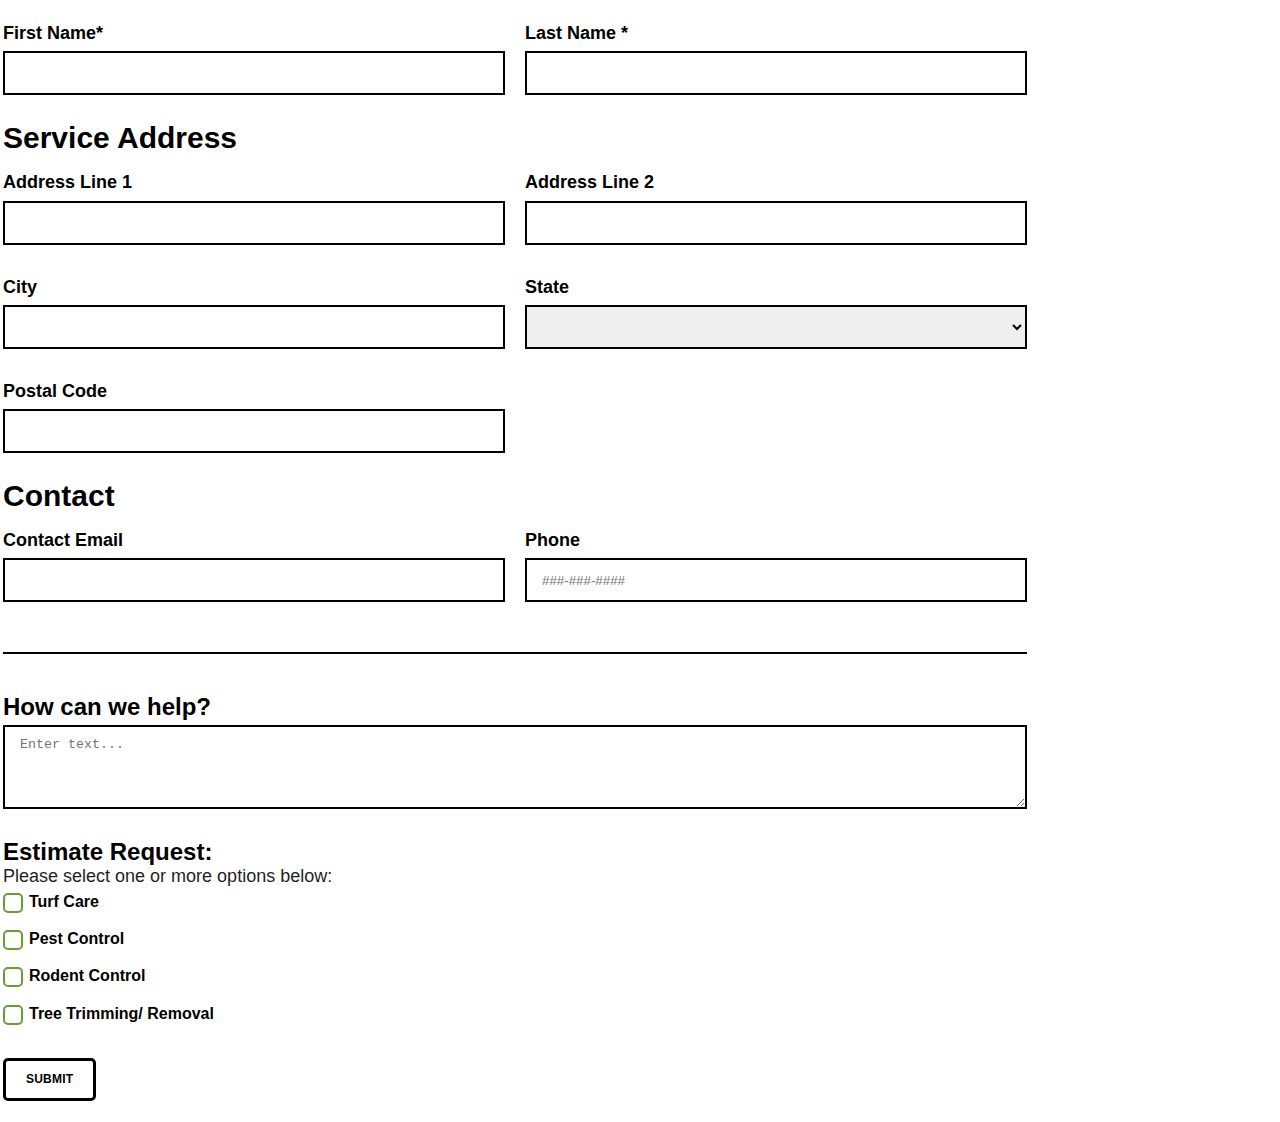
<file: index.html>
<html>

    <head>
        <title>View Form</title>
        <meta charset="UTF-8">
        <meta name="viewport" content="width=device-width, initial-scale=1.0">
        <script
            type="text/javascript">(function () { var sa = { form: { rootEl: null, init: [] }, utils: { fireLayoutChangedEvent(scrollToTop) { if (sa.form.rootEl == null) { return; } if (scrollToTop) { let target = window.parent.document.querySelector('#formDialog')?.parentElement || window.parent.document.querySelector('#viewOverlayBodyRegionContainer'); if (target) { target.scrollTop = 0; } else if (window.parent.document.querySelector('#formOverlayDomID')) { window.parent.scrollTo(0, 0); } } sa.form.rootEl.dispatchEvent(new CustomEvent('formLayoutChanged')); } } }; function InitializeForm() { sa.form.rootEl = document.querySelector(".sa-form"); for (let i = 0; i < sa.form.init.length; i++) { if (typeof sa.form.init[i] === "function") { sa.form.init[i](); } } document.removeEventListener("DOMContentLoaded", InitializeForm); } document.addEventListener("DOMContentLoaded", InitializeForm); var SaValidation = { text: function (field, isValid, isRequired, inputType) { const input = field.querySelector(inputType); const overLimit = input.getAttribute("data-limit") ? parseInt(input.getAttribute("data-limit")) < input.value.length : false; input.classList.remove("sa-invalid"); if (!input.checkValidity() || overLimit || (input.value.trim() === "" && isRequired)) { isValid.value = false; input.classList.add("sa-invalid"); } }, number: function (field, isValid, isRequired) { this.text(field, isValid, isRequired, "input"); }, shortText: function (field, isValid, isRequired) { this.text(field, isValid, isRequired, "input"); }, longText: function (field, isValid, isRequired) { this.text(field, isValid, isRequired, "textarea"); }, email: function (field, isValid, isRequired) { const input = field.querySelector("input"); input.classList.remove("sa-invalid"); const div = field.querySelector("div"); if ((input.value === "" && isRequired) || (input.value !== "" && !/(.+)@(.+){2,}\.(.+){2,}/.test(input.value)) || (div.classList.contains("sa-character-limit-exceeded"))) { isValid.value = false; input.classList.add("sa-invalid"); } }, dropdown: function (field, isValid, isRequired) { const input = field.querySelector("select"); input.classList.remove("sa-invalid"); if (input.selectedIndex === 0 && isRequired) { isValid.value = false; input.classList.add("sa-invalid"); } }, checklist: function (field, isValid, isRequired) { field.classList.remove("sa-invalid-label"); const checkboxes = field.querySelectorAll("input"); var chkValid = false; for (let j = 0; j < checkboxes.length; j++) { if (checkboxes[j].checked) { chkValid = true; break; } } if (!chkValid && isRequired) { isValid.value = false; field.classList.add("sa-invalid-label"); } }, radio: function (field, isValid, isRequired) { field.classList.remove("sa-invalid-label"); const radioInputs = field.querySelectorAll("input"); var radioValid = false; for (let j = 0; j < radioInputs.length; j++) { if (radioInputs[j].checked) { radioValid = true; break; } } if (!radioValid && isRequired) { isValid.value = false; field.classList.add("sa-invalid-label"); } }, rating: function (field, isValid, isRequired) { field.classList.remove("sa-invalid-rating"); const ratingInputs = field.querySelectorAll("input"); var ratingValid = false; for (let j = 0; j < ratingInputs.length; j++) { if (ratingInputs[j].checked) { ratingValid = true; break; } } if (!ratingValid && isRequired) { isValid.value = false; field.classList.add("sa-invalid-rating"); } }, review: function (field, isValid, isRequired) { const reviewInputs = field.querySelectorAll("input"); var reviewValid = false; for (let j = 0; j < reviewInputs.length; j++) { if (reviewInputs[j].checked) { reviewValid = true; break; } } const reviewTextArea = field.querySelector("textarea"); reviewTextArea.classList.remove("sa-invalid"); if (reviewTextArea.value.trim() === "") { reviewValid = false; } if (!reviewValid && isRequired) { isValid.value = false; reviewTextArea.classList.add("sa-invalid"); } }, dateTime: function (field, isValid, isRequired) { const input = field.querySelector("input"); input.classList.remove("sa-invalid"); const settings = JSON.parse(input.getAttribute("data-dateTimeSettings")); if (settings.noCalendar === true && input.value.trim() === "" && isRequired) { isValid.value = false; input.classList.add("sa-invalid"); } else if (settings.noCalendar === false) { let parseDate = input.value; if (settings.dateFormat === "d-m-Y") { const dateParts = parseDate.split("-"); parseDate = dateParts[1] + "-" + dateParts[0] + "-" + dateParts[2]; } const date = Date.parse(parseDate.replace(/-/g, ' ')); if (isNaN(date) && isRequired) { isValid.value = false; input.classList.add("sa-invalid"); } } }, ccupdate: function (field, isValid, isRequired) { let button = field.querySelector('#Clearent-pay-now'); if (isRequired) { let ccresult = field.getAttribute('data-ccresult'); if (ccresult === null || ccresult.length === 0) { isValid.value = false; button.classList.add('sa-invalid'); return; } let obj = JSON.parse(ccresult); isValid.value = !!obj.token && obj.token.length > 0; if (isValid.value) button.classList.remove('sa-invalid'); else button.classList.add('sa-invalid'); return; } if (button != null) button.classList.remove('sa-invalid'); }, hidden: function (field, isValid, isRequired) { return; } }; var SaValidationStyle = { number: function (field) { const input = field.querySelector("input"); input.addEventListener("change", function (event) { if (event.target.checkValidity()) event.target.classList.remove("sa-invalid"); else event.target.classList.add("sa-invalid"); }); }, shortText: function (field) { const input = field.querySelector("input"); input.addEventListener("change", function (event) { if (event.target.value.trim() !== "") event.target.classList.remove("sa-invalid"); }); }, longText: function (field) { const input = field.querySelector("textarea"); input.addEventListener("change", function (event) { if (event.target.value.trim() !== "") event.target.classList.remove("sa-invalid"); }); }, email: function (field) { const input = field.querySelector("input"); input.addEventListener("change", function (event) { if (/(.+)@(.+){2,}\.(.+){2,}/.test(event.target.value)) event.target.classList.remove("sa-invalid"); }); }, dropdown: function (field) { const input = field.querySelector("select"); input.addEventListener("change", function (event) { if (event.target.selectedIndex !== 0) { event.target.classList.remove("sa-invalid"); } }); }, checklist: function (field) { const checkboxes = field.querySelectorAll("input"); for (let j = 0; j < checkboxes.length; j++) { checkboxes[j].addEventListener("change", function (event) { if (event.target.checked) { const wrapper = event.target.closest(".sa-invalid-label"); if (wrapper) wrapper.classList.remove("sa-invalid-label"); } }); } }, radio: function (field) { const radioInputs = field.querySelectorAll("input"); for (let j = 0; j < radioInputs.length; j++) { radioInputs[j].addEventListener("change", function (event) { if (event.target.checked) { const wrapper = event.target.closest(".sa-invalid-label"); if (wrapper) wrapper.classList.remove("sa-invalid-label"); } }); } }, rating: function (field) { const ratingInputs = field.querySelectorAll("input"); for (let j = 0; j < ratingInputs.length; j++) { ratingInputs[j].addEventListener("change", function (event) { if (event.target.checked) { const wrapper = event.target.closest(".sa-invalid-rating"); if (wrapper) wrapper.classList.remove("sa-invalid-rating"); } }); } }, review: function (field) { const reviewInputs = field.querySelectorAll("input"); const reviewTextArea = field.querySelector("textarea"); for (let j = 0; j < reviewInputs.length; j++) { reviewInputs[j].addEventListener("change", function (event) { if (event.target.checked && reviewTextArea.value.trim() !== "") { reviewTextArea.classList.remove("sa-invalid"); } }); } reviewTextArea.addEventListener("change", function (event) { if (event.target.value.trim() !== "") event.target.classList.remove("sa-invalid"); }); }, dateTime: function (field) { const input = field.querySelector("input"); input.addEventListener("change", function (event) { if (event.target.value.trim() !== "") event.target.classList.remove("sa-invalid"); }); }, ccupdate: function (field) { const config = { attributes: true, childList: false, subtree: false, attributeFilter: ['data-ccresult'] }; const callback = function (mutationsList, observer) { for (let mutation of mutationsList) { let button = mutation.target.querySelector('#Clearent-pay-now'); let ccresult = mutation.target.getAttribute('data-ccresult'); if (ccresult.length === 0 || JSON.parse(ccresult).token.length === 0) button.classList.add('sa-invalid'); else button.classList.remove('sa-invalid'); } }; const observer = new MutationObserver(callback); observer.observe(field, config); }, hidden: function (field, isValid, isRequired) { return; } }; var SaValidateNavRules = { text: function (field, rule, inputType) { const input = field.querySelector(inputType); const value = rule.values[0]; switch (rule.condition) { case 10: return input.value === value; case 11: return input.value.indexOf(value) > -1; case 12: return input.value.indexOf(value) === 0; case 13: return input.value.indexOf(value) < 0; default: return false; } }, numeric: function (condition, inputValue, value) { switch (condition) { case 0: return inputValue === value; case 1: return inputValue < value; case 2: return inputValue > value; case 3: return inputValue <= value; case 4: return inputValue >= value; default: return false; } }, number: function (field, rule) { const input = field.querySelector('input'); const inputValue = parseInt(input.value); const value = parseInt(rule.values[0]); return this.numeric(rule.condition, inputValue, value); }, shortText: function (field, rule) { return this.text(field, rule, 'input'); }, longText: function (field, rule) { return this.text(field, rule, 'textarea'); }, email: function (field, rule) { return this.text(field, rule, 'input'); }, dropdown: function (field, rule) { const input = field.querySelector('select'); const value = rule.values[0]; const selectedOption = input[input.selectedIndex]; let selectedValue = selectedOption.getAttribute('data-value').toString(); if (selectedValue.length !== value.length && isNaN(parseInt(selectedValue))) { selectedValue = input.selectedIndex.toString(); }        /*         * the following switch block can be replaced with "return selectedValue === value;"         *         * I did not do this because by the time I realized it was like this, the R1 release was a few days away.         */        switch (rule.condition) { case 10: return selectedValue === value; default: return false; } }, checklist: function (field, rule) { const inputs = field.querySelectorAll('input'); switch (rule.condition) { case 20: for (let i = 0; i < rule.values.length; i++) { let index = parseInt(rule.values[i]); if (!inputs[index].checked) return false; } return true; case 21: for (let i = 0; i < rule.values.length; i++) { let index = parseInt(rule.values[i]); if (inputs[index].checked) return true; } return false; case 23: for (let i = 0; i < rule.values.length; i++) { let index = parseInt(rule.values[i]); if (inputs[index].checked) return false; } return true; default: return false; } }, radio: function (field, rule) { const value = rule.values[0]; const inputs = field.querySelectorAll("input"); let selectedValue = ''; for (let i = 0; i < inputs.length; i++) { if (inputs[i].checked) { selectedValue = inputs[i].getAttribute('data-value').toString(); if (selectedValue.length !== value.length && isNaN(parseInt(selectedValue))) selectedValue = (i + 1).toString(); break; } }        /*         * the following switch block can be replaced with "return selectedValue === value;"         *          * I did not do this because by the time I realized it was like this, the R1 release was a few days away.         */        switch (rule.condition) { case 10: return selectedValue === value; default: return false; } }, rating: function (field, rule) { const inputs = field.querySelectorAll("input"); const value = parseInt(rule.values[0]); var inputValue = 0; for (var i = 0; i < inputs.length; i++) { if (inputs[i].checked) { inputValue = i; break; } } return this.numeric(rule.condition, inputValue, value); }, review: function (field, rule) { const inputs = field.querySelectorAll("input"); const value = parseInt(rule.values[0]); var inputValue = 0; for (var i = 0; i < inputs.length; i++) { if (inputs[i].checked) { inputValue = parseInt(inputs[i].value); break; } } return this.numeric(rule.condition, inputValue, value); }, dateTime: function (field, rule) { const input = field.querySelector("input"); const settings = JSON.parse(input.getAttribute("data-dateTimeSettings")); let value = new Date(rule.values[0]); value = new Date(value.getFullYear(), value.getMonth(), value.getDate()).getTime(); if (settings.noCalendar === true && input.value.trim() === "") return false; else if (settings.noCalendar === false) { let day = -1; let month = -1; let year = -1; let parseDate = input.value; const dateParts = parseDate.split("-"); let monthIndex = 0; let dayIndex = 1; if (settings.dateFormat === "d-m-Y") { dayIndex = 0; monthIndex = 1; } day = parseInt(dateParts[dayIndex]); month = parseInt(dateParts[monthIndex]) - 1; let yearString = dateParts[2].split(' ')[0]; if (yearString.length === 2) yearString = '20' + yearString; year = parseInt(yearString); let date = new Date(year, month, day).getTime(); switch (rule.condition) { case 30: return date === value; case 31: return date < value; case 32: return date > value; case 33: return date <= value; case 34: return date >= value; default: return false; } } return false; }, ccupdate: function (field, rule) { return false; } }; function ValidateFields(page) { const isValid = { value: true }; const fields = page.querySelectorAll("[data-fieldtype]"); var scrolledToInvalidField = false; for (let i = 0; i < fields.length; i++) { const field = fields[i]; const fieldType = field.getAttribute("data-fieldtype"); let isRequired = false; const reqValue = field.getAttribute("required"); if (reqValue === "") isRequired = true; if (SaValidation[fieldType] == null) continue; SaValidation[fieldType](field, isValid, isRequired); if (!scrolledToInvalidField && !isValid.value) { field.scrollIntoView(); scrolledToInvalidField = true; } } if (isValid.value === true) UpdatePageNavigation(page); return isValid.value; } function UpdateInputValidStyle() { const fields = document.querySelectorAll("[data-fieldtype]"); for (let i = 0; i < fields.length; i++) { const field = fields[i]; const fieldType = field.getAttribute("data-fieldtype"); if (fieldType !== "attachment") SaValidationStyle[fieldType](field); } } function UpdatePageNavigation(page) { var nextPage = page.getAttribute('data-next-page-default'); const fields = page.querySelectorAll('[data-fieldtype]'); for (let i = 0; i < fields.length; i++) { var field = fields[i]; const fieldType = field.getAttribute('data-fieldtype'); var serialized = field.getAttribute('data-jump-rules'); if (serialized === undefined || serialized === null) continue; var jumpRules = JSON.parse(serialized); for (let j = 0; j < jumpRules.length; j++) { var validator = SaValidateNavRules[fieldType]; if (validator === undefined || validator === null) continue; var rule = jumpRules[j]; if (SaValidateNavRules[fieldType](field, rule)) { nextPage = rule.jumpTo; break; } } } page.setAttribute('data-next-page', nextPage); } sa.form.init.push(UpdateInputValidStyle); function LoadSubmitButton(confirmationType, data) { var submitBtn = document.getElementById("sa-form-submit"); switch (confirmationType) { case "Document": case "URL": submitBtn.addEventListener("click", function () { var isDisabled = submitBtn.classList.contains('disabled'); if (isDisabled) return; const page = submitBtn.parentElement.parentElement; if (ValidateFields(page)) { SubmitForm(page, function () { GoToConfirmationUrl(data); let progressIndicator = document.querySelector('#sa-submission-progress-container'); progressIndicator.style.display = "none"; EnablePaging(); }); } }); break; case "SimpleMessage": submitBtn.addEventListener("click", function () { var isDisabled = submitBtn.classList.contains('disabled'); if (isDisabled) return; const page = submitBtn.parentElement.parentElement; if (ValidateFields(page)) { SubmitForm(page, DisplayConfirmation); } }); break; } } function DisablePaging() { let nextButtons = document.getElementsByClassName("sa-form-page-next"); for (let i = 0; i < nextButtons.length; i++)        nextButtons[i].classList.add("disabled"); let previousButtons = document.getElementsByClassName("sa-form-page-prev"); for (let i = 0; i < previousButtons.length; i++)        previousButtons[i].classList.add("disabled"); let submitBtn = document.getElementById("sa-form-submit"); submitBtn.classList.add("disabled"); }; function EnablePaging() { let nextButtons = document.getElementsByClassName("sa-form-page-next"); for (let i = 0; i < nextButtons.length; i++)        nextButtons[i].classList.remove("disabled"); let previousButtons = document.getElementsByClassName("sa-form-page-prev"); for (let i = 0; i < previousButtons.length; i++)        previousButtons[i].classList.remove("disabled"); let submitBtn = document.getElementById("sa-form-submit"); submitBtn.classList.remove("disabled"); }; function DisplayConfirmation() { let progressIndicator = document.querySelector('#sa-submission-progress-container'); progressIndicator.style.display = "none"; EnablePaging(); const formEl = document.getElementsByClassName("sa-form"); if (formEl !== null) formEl[0].style.display = "none"; document.getElementById("sa-form-confirmation").style.display = "block"; sa.utils.fireLayoutChangedEvent(); } function GoToConfirmationUrl(data) { if (data !== "") { data = data.startsWith("http") ? data : "http://" + data; window.location = data; } else { DisplayConfirmation(); } } function Post(url, data, success, failure) { var xhr = window.XMLHttpRequest ? new XMLHttpRequest() : new ActiveXObject("Microsoft.XMLHTTP"); xhr.open('POST', url); xhr.onreadystatechange = function () { if (xhr.readyState > 3) { if (xhr.status == 200) success(xhr.response); else if (!!failure && typeof failure === 'function') failure(xhr.response); } }; xhr.setRequestHeader('X-Requested-With', 'XMLHttpRequest'); xhr.setRequestHeader('Content-Type', 'application/json; charset=utf-8'); xhr.setRequestHeader('x-CompanyID', '02fb34c6-0e7a-409b-b564-c88b36db60ae'); xhr.responseType = "json"; xhr.withCredentials = false; xhr.crossDomain = true; xhr.send(JSON.stringify(data)); return xhr; } function GetUrlVars() { var vars = {}; window.location.href.replace(/[?&]+([^=&]+)=([^&]*)/gi, function (m, key, value) { vars[key] = value; }); return vars; } var saFormUploads = saFormUploads || { Pending: [] }; function SubmitForm(page, success) { if (saFormUploads !== undefined && saFormUploads.Pending.length > 0) return; DisablePaging(); var docTop = document.querySelector(".sa-form"); window.scrollTo(window.scrollX, docTop.offsetTop); document.querySelector("html").style = "overflow: hidden"; let progressIndicator = document.querySelector('#sa-submission-progress-container'); progressIndicator.style.display = "block"; AddPageFormData(page); let error = function (response) { let progressIndicator = document.querySelector('#sa-submission-progress-container'); progressIndicator.style.display = "none"; alert('We were unable to submit the form. Try again in a few moments.'); console.error(response); EnablePaging(); };    /*@begincap@*/    let viewState = document.querySelector('#saFormData'); let saFormData = viewState.value; const urlVars = GetUrlVars(); const submitData = JSON.parse(saFormData); const data = { request: { formTemplateId: 'c82f92c8-60c6-4f60-bf12-a043bae0b7a7', submittedById: urlVars["sId"], submittedByType: urlVars["sType"], parentId: urlVars["pId"], parentType: urlVars["pType"], source: urlVars["source"], data: submitData } }; Post("https://my.serviceautopilot.com/MarketingBFF/Form/SubmitForm", data, success, error);    /*@endcap@*/ } function ApplyTagsOnClick() { const urlVars = GetUrlVars(); const data = { request: { formTemplateId: 'c82f92c8-60c6-4f60-bf12-a043bae0b7a7', companyId: '02fb34c6-0e7a-409b-b564-c88b36db60ae', parentId: urlVars["pId"], parentType: urlVars["pType"] } }; Post("https://my.serviceautopilot.com/MarketingBFF/Form/ApplyTagsOnClick", data, function () { }); } function InitializeSubmit() { ApplyTagsOnClick(); LoadSubmitButton("SimpleMessage", "<div><span style=&quot;font-size: 16px; color: rgb(0, 0, 0);&quot;><span style=&quot;font-family: Helvetica;&quot;>Thank you for reaching out to the Arbor Care Team we will be in touch with you as soon as we can!</span></span><br><span style=&quot;color: rgb(0, 122, 255);&quot;><br></span><span style=&quot;font-size: 16px; color: rgb(0, 122, 255);&quot;><span style=&quot;font-family: Helvetica;&quot;><a href=&quot;http://www.facebook.com/arborcarewa&quot; rel=&quot;noopener noreferrer&quot; target=&quot;_blank&quot;><strong>Like us on Facebook!</strong></a></span></span></div>"); } sa.form.init.push(InitializeSubmit); function InitializeCharacterCounters() { const counters = document.getElementsByClassName("sa-character-counter"); for (let i = 0; i < counters.length; i++) { const inputId = counters[i].getAttribute('for'); const input = document.getElementById(inputId); if (input === null || input === undefined) continue; input.addEventListener("keyup", function () { const maxValue = this.getAttribute("data-limit"); const count = this.value.length; const value = count / maxValue; this.nextSibling.style.display = 'none'; if (value >= .75) { this.nextSibling.textContent = count + "/" + maxValue; this.nextSibling.style.display = ''; } if (count > maxValue) { this.parentElement.classList.add("sa-character-limit-exceeded"); } else { this.parentElement.classList.remove("sa-character-limit-exceeded"); } }); } } sa.form.init.push(InitializeCharacterCounters); function InitializeChecklistField() { var choices = document.getElementsByClassName("sa-checkbox-container"); for (var i = 0; i < choices.length; i++) { var choice = choices[i]; choice.onclick = function (data) { var radio = data.currentTarget.getElementsByClassName("sa-checkboxBtn")[0]; getChoiceBtns(radio); }; } function getChoiceBtns(currentTarget) { var currentId = currentTarget.id; var x = document.getElementsByClassName("sa-checkbox-container"); for (var i = 0; i < x.length; i++) { var div = x[i]; var label = div.getElementsByClassName("sa-checkbox")[0]; if (label.getAttribute("for") === currentId) { if (currentTarget.checked) label.style.borderColor = label.getAttribute("data-color"); else label.style.borderColor = "#777777"; } } } } sa.form.init.push(InitializeChecklistField); var saFormUploads = saFormUploads || { Pending: [] }; function GetPageElementById(id) { return document.querySelector('.sa-form-page[data-index="' + id + '"]'); } function InitializePaging() { let viewState = document.createElement('input'); viewState.id = 'saFormData'; viewState.setAttribute('type', 'hidden'); let saFormData = JSON.stringify({ pages: [] }); viewState.value = (saFormData); document.body.appendChild(viewState); let firstPageIndex = document.querySelectorAll('.sa-form-page')[0].getAttribute('data-index'); sessionStorage.setItem("navTrail", JSON.stringify([])); sessionStorage.setItem("currentPageId", firstPageIndex); var previousButtons = document.getElementsByClassName("sa-form-page-prev"); for (var i = 0; i < previousButtons.length; i++) { var el = previousButtons[i]; el.onclick = function () { if (saFormUploads !== undefined && saFormUploads.Pending.length > 0) return; var isDisabled = el.classList.contains('disabled'); if (isDisabled) return; RemovePageFromData(); var currentPageId = sessionStorage.getItem("currentPageId"); var currentPageElement = GetPageElementById(currentPageId); currentPageElement.style.display = "none"; var trail = JSON.parse(sessionStorage.getItem("navTrail")); if (trail.length === 0) return; var previousPageIndex = trail.pop(); var pageElement = GetPageElementById(previousPageIndex); pageElement.style.display = "block"; var docTop = document.querySelector(".sa-form"); window.scrollTo(window.scrollX, docTop.offsetTop); sa.utils.fireLayoutChangedEvent(); sessionStorage.setItem("navTrail", JSON.stringify(trail)); sessionStorage.setItem("currentPageId", previousPageIndex); }; } var nextButtons = document.getElementsByClassName("sa-form-page-next"); for (var i = 0; i < nextButtons.length; i++) { var el = nextButtons[i]; el.onclick = function () { if (saFormUploads !== undefined && saFormUploads.Pending.length > 0) return; var isDisabled = el.classList.contains('disabled'); if (isDisabled) return; var currentPageId = sessionStorage.getItem("currentPageId"); var currentPageElement = GetPageElementById(currentPageId); if (ValidateFields(currentPageElement)) { AddPageFormData(currentPageElement); currentPageElement.style.display = "none"; var nextPageId = currentPageElement.getAttribute("data-next-page"); var nextPageElement = GetPageElementById(nextPageId); nextPageElement.style.display = "block"; var docTop = document.querySelector(".sa-form"); window.scrollTo(window.scrollX, docTop.offsetTop); sa.utils.fireLayoutChangedEvent(); var trail = JSON.parse(sessionStorage.getItem("navTrail")); trail.push(currentPageId); sessionStorage.setItem("navTrail", JSON.stringify(trail)); sessionStorage.setItem("currentPageId", nextPageId); } }; } } function RemovePageFromData() { let viewState = document.querySelector('#saFormData'); let formData = JSON.parse(viewState.value); formData.pages.pop(); viewState.value = JSON.stringify(formData); } function AddPageFormData(page) { let viewState = document.querySelector('#saFormData'); let pageIndex = parseInt(page.getAttribute("data-index")); let formData = JSON.parse(viewState.value); if (formData.pages.findIndex(x => x.page === pageIndex) < 0) { formData.pages.push(new PageModel(pageIndex, page)); viewState.value = JSON.stringify(formData); } } function PageModel(pageIndex, pageElement) { let self = this; self.page = pageIndex; self.fields = []; self.GetFieldValues = function () { const inputs = pageElement.querySelectorAll("[data-fieldtype]"); if (window.saUploadFiles === null) window.saUploadFiles = []; for (let i = 0; i < inputs.length; i++) { const input = inputs[i]; const fieldId = parseInt(input.getAttribute("data-field")); switch (input.getAttribute("data-fieldtype")) { case "longText": self.fields.push({ fieldId: fieldId, value: input.querySelector("textarea").value }); break; case "dropdown": self.fields.push({ fieldId: fieldId, value: input.querySelector("select").value }); break; case "radio": case "rating": { let value = ''; const radio = input.querySelector("input:checked"); if (radio !== undefined && radio !== null && radio.value) value = radio.value; self.fields.push({ fieldId: fieldId, value: value }); } break; case "checklist": { const fieldValues = []; const checkedItems = input.querySelectorAll("input:checked") ? input.querySelectorAll("input:checked") : []; for (let j = 0; j < checkedItems.length; j++) { fieldValues.push(checkedItems[j].value); } self.fields.push({ fieldId: fieldId, values: fieldValues }); } break; case "review": { const reviewValue = input.querySelector("input:checked") ? input.querySelector("input:checked").value : 0; self.fields.push({ fieldId: fieldId, values: [reviewValue, input.querySelector("textarea").value] }); } break; case "attachment": { if (saFormUploads === undefined || saFormUploads === null || saFormUploads.Uploads === undefined || saFormUploads.Uploads === null || saFormUploads.Uploads.length === 0) break; const model = saFormUploads.Uploads.find(x => x.FieldId == fieldId); if (model == null) break; const uploads = model.Uploads; const fieldValues = []; for (let j = 0; j < uploads.length; j++)                            fieldValues.push(JSON.stringify(uploads[j].data)); self.fields.push({ fieldId: fieldId, values: fieldValues }); } break; case "ccupdate": { let value = input.getAttribute('data-ccresult'); self.fields.push({ fieldId: fieldId, value: value }); } break; case "hidden": self.fields.push({ fieldId: fieldId, value: input.value }); break; default: self.fields.push({ fieldId: fieldId, value: input.querySelector("input").value }); break; } } }; self.GetFieldValues(pageElement); } sa.form.init.push(InitializePaging); })(); //# sourceURL=SaForms.js</script>
        <link href="https://fonts.googleapis.com/css?family=Lato&amp;amp;display=swap" rel="stylesheet">

        <link rel="stylesheet" href="./styles.css">
        <link rel="stylesheet" href="./custom.css">
    </head>

    <body>
        <div class="sa-form">
            <div data-index="1" class="sa-form-page contact-form-grid">
                <div id="sa-txt-887a53c0-fa23-484d-9364-1751672b96c0" data-fieldtype="shortText" required=""
                    data-page="1" data-field="3" class="sa-form-field">
                    <p class="sa-required">
                        <label>First Name*</label>
                    </p>
                    <div class="sa-input-wrapper"><input id="sa-txt-887a53c0-fa23-484d-9364-1751672b96c0-input"
                            type="text" value="" required="" data-limit="100" class="sa-input sa-text"
                            style="width:100%"><label for="sa-txt-887a53c0-fa23-484d-9364-1751672b96c0-input"
                            class="sa-character-counter" style="display:none">0/100</label></div>
                </div>
                <div id="sa-txt-1f3780f2-fd6a-417e-b853-00fa22cadd87" data-fieldtype="shortText" required=""
                    data-page="1" data-field="4" class="sa-form-field">
                    <p class="sa-required"><label>Last
                            Name *<label>
                    </p>
                    <div class="sa-input-wrapper"><input id="sa-txt-1f3780f2-fd6a-417e-b853-00fa22cadd87-input"
                            type="text" value="" required="" data-limit="100" class="sa-input sa-text"
                            style="width:100%"><label for="sa-txt-1f3780f2-fd6a-417e-b853-00fa22cadd87-input"
                            class="sa-character-counter" style="display:none">0/100</label></div>
                </div>
                <div data-page="1" data-field="5" class="sa-form-field grid-span-2" style="font-size:30px">
                    <span><strong>Service
                            Address</strong></span>
                </div>

                <div id="sa-txt-245aeffe-ae4d-461c-9f43-1b7a9c948d35" data-fieldtype="shortText" data-page="1"
                    data-field="6" class="sa-form-field">
                    <label>Address Line 1</label>
                    <div class="sa-input-wrapper"><input id="sa-txt-245aeffe-ae4d-461c-9f43-1b7a9c948d35-input"
                            type="text" value="" data-limit="500" class="sa-input sa-text" style="width:100%"><label
                            for="sa-txt-245aeffe-ae4d-461c-9f43-1b7a9c948d35-input" class="sa-character-counter"
                            style="display:none">0/500</label></div>
                </div>
                <div id="sa-txt-694a0de8-2021-465b-9db2-ddc906d68124" data-fieldtype="shortText" data-page="1"
                    data-field="7" class="sa-form-field">
                    <label>Address Line 2</label>
                    <div class="sa-input-wrapper"><input id="sa-txt-694a0de8-2021-465b-9db2-ddc906d68124-input"
                            type="text" value="" data-limit="500" class="sa-input sa-text" style="width:100%"><label
                            for="sa-txt-694a0de8-2021-465b-9db2-ddc906d68124-input" class="sa-character-counter"
                            style="display:none">0/500</label></div>
                </div>
                <div id="sa-txt-ac7a2588-0e39-4884-a1d5-32c86662cf63" data-fieldtype="shortText" data-page="1"
                    data-field="8" class="sa-form-field">
                    <label>City</label>
                    <div class="sa-input-wrapper"><input id="sa-txt-ac7a2588-0e39-4884-a1d5-32c86662cf63-input"
                            type="text" value="" data-limit="255" class="sa-input sa-text" style="width:100%"><label
                            for="sa-txt-ac7a2588-0e39-4884-a1d5-32c86662cf63-input" class="sa-character-counter"
                            style="display:none">0/255</label></div>
                </div>
                <div data-fieldtype="dropdown" data-page="1" data-field="9" class="sa-form-field">
                    <label>State</label><select id="sa-dd-7dd2da41-1e0f-4287-872a-f154a71afb8a"
                        class="sa-input sa-text sa-dropdown sa-input-wrapper">
                        <option value="-1" disabled="" hidden="" selected=""></option>
                        <option data-value="341458a9-0e01-4fa0-a77d-9495bbc5cbaa"
                            value="341458a9-0e01-4fa0-a77d-9495bbc5cbaa">Alaska</option>
                        <option data-value="f995b31c-6d0d-4b45-88f0-0eb8ad8b7d9d"
                            value="f995b31c-6d0d-4b45-88f0-0eb8ad8b7d9d">California</option>
                        <option data-value="85388e2c-3082-42a4-964e-708cc06eb03e"
                            value="85388e2c-3082-42a4-964e-708cc06eb03e">Florida</option>
                        <option data-value="b4030144-aa89-4465-8aed-542964dc0aee"
                            value="b4030144-aa89-4465-8aed-542964dc0aee">Montana</option>
                        <option data-value="56c6b5fd-e541-4471-a43b-b902f773968e"
                            value="56c6b5fd-e541-4471-a43b-b902f773968e">Nevada</option>
                        <option data-value="b7eb20fd-c785-4b30-bd70-29d1c3789676"
                            value="b7eb20fd-c785-4b30-bd70-29d1c3789676">North Carolina</option>
                        <option data-value="93a2dfad-8c45-4321-8dae-288498e65bc5"
                            value="93a2dfad-8c45-4321-8dae-288498e65bc5">Oregon</option>
                        <option data-value="bf76df4e-eeef-4051-b415-e08b09789367"
                            value="bf76df4e-eeef-4051-b415-e08b09789367">South Dakota</option>
                        <option data-value="4d89588a-20f8-4bb6-a749-1a2d77746f99"
                            value="4d89588a-20f8-4bb6-a749-1a2d77746f99">Utah</option>
                        <option data-value="477383ea-296f-4be9-9822-8934ffce28c7"
                            value="477383ea-296f-4be9-9822-8934ffce28c7">Virginia</option>
                        <option data-value="2afade12-6395-4389-b2f2-e3c4f706dd30"
                            value="2afade12-6395-4389-b2f2-e3c4f706dd30">Washington</option>
                    </select>
                </div>
                <div id="sa-txt-9aeb7b9f-c5a9-4753-b2b2-a6faf74a9dc5" data-fieldtype="shortText" data-page="1"
                    data-field="10" class="sa-form-field">
                    <label>Postal Code</label>
                    <div class="sa-input-wrapper"><input id="sa-txt-9aeb7b9f-c5a9-4753-b2b2-a6faf74a9dc5-input"
                            type="text" value="" data-limit="31" class="sa-input sa-text" style="width:100%"><label
                            for="sa-txt-9aeb7b9f-c5a9-4753-b2b2-a6faf74a9dc5-input" class="sa-character-counter"
                            style="display:none">0/31</label></div>
                </div>
                <div data-page="1" data-field="22" class="sa-form-field grid-span-2" style="font-size:30px">
                    <strong>Contact</strong>
                </div>
                <div id="sa-email-e333eb06-9fc7-4f60-acf7-1a4b578101f3" data-fieldtype="email" data-page="1"
                    data-field="18" class="sa-form-field">
                    <label>Contact Email</label>
                    <div class="sa-input-wrapper"><input id="sa-email-e333eb06-9fc7-4f60-acf7-1a4b578101f3-input"
                            type="email" pattern="[a-z0-9._%+-]+@[a-z0-9.-]+\.[a-z]{2,3}$" value="" data-limit="100"
                            class="sa-input sa-text" style="width:100%"><label
                            for="sa-email-e333eb06-9fc7-4f60-acf7-1a4b578101f3-input" class="sa-character-counter"
                            style="display:none">0/100</label></div>
                </div>
                <div id="sa-txt-37231ecf-47b0-4d57-aa50-b87604e09958" data-fieldtype="shortText" data-page="1"
                    data-field="19" class="sa-form-field">
                    <label>Phone<label>
                            <div class="sa-input-wrapper"><input id="sa-txt-37231ecf-47b0-4d57-aa50-b87604e09958-input"
                                    type="text" value="" placeholder="###-###-####"
                                    class="sa-input sa-text sa-placeholder-Lato-Regular" style="width:100%"></div>
                </div>
                <div class="separator-line grid-span-2"></div>
                <div id="sa-txt-6a52193f-2b3c-4716-971a-545ddac6e6a8" data-fieldtype="longText" data-page="1"
                    data-field="29" class="sa-form-field grid-span-2">
                    <p><strong><span style="font-size: 24px;">How can we help?</span></strong></p>
                    <div class="sa-input-wrapper"><textarea id="sa-txt-6a52193f-2b3c-4716-971a-545ddac6e6a8-input"
                            rows="4" placeholder="Enter text..."
                            class="sa-input sa-textarea sa-placeholder-Lato-Regular" style="width:100%"></textarea>
                    </div>
                </div>
                <div data-fieldtype="checklist" data-page="1" data-field="30" data-jump-rules="[]"
                    class="sa-form-field grid-span-2">
                    <p><strong><span style="font-size: 24px;">Estimate Request:</span></strong></p>
                    <p><span style="color:rgb(31, 31, 31);;">Please select one or more options below:</span></p>
                    <div id="sa-CL-04c9adec-1d3c-4bef-acf2-78508be2706b" class="sa-input-wrapper" style="width:60%">
                        <style>
                            #sa-CL-04c9adec-1d3c-4bef-acf2-78508be2706b .sa-checkbox-container input:checked~.sa-checkbox {
                                background-color: #669f34
                            }
                        </style>
                        <div class="sa-checkbox-container"><input type="checkbox"
                                id="cba502aa91-0634-4bb2-8747-558ffe5e9bf1" value="0" class="sa-checkboxBtn"><label
                                for="cba502aa91-0634-4bb2-8747-558ffe5e9bf1" data-color="#007AFF"
                                class="sa-checkbox"><span class="sa-checkbox-checkmark"></span></label><label
                                for="cba502aa91-0634-4bb2-8747-558ffe5e9bf1" class="sa-checkbox-label">Turf Care</label>
                        </div>
                        <div class="sa-checkbox-container"><input type="checkbox"
                                id="cb72b86728-b827-44d9-9f97-9b7bc8f31760" value="1" class="sa-checkboxBtn"><label
                                for="cb72b86728-b827-44d9-9f97-9b7bc8f31760" data-color="#007AFF"
                                class="sa-checkbox"><span class="sa-checkbox-checkmark"></span></label><label
                                for="cb72b86728-b827-44d9-9f97-9b7bc8f31760" class="sa-checkbox-label">Pest
                                Control</label></div>
                        <div class="sa-checkbox-container"><input type="checkbox"
                                id="cb15041030-d868-40b7-b22a-e28aa74a6600" value="2" class="sa-checkboxBtn"><label
                                for="cb15041030-d868-40b7-b22a-e28aa74a6600" data-color="#007AFF"
                                class="sa-checkbox"><span class="sa-checkbox-checkmark"></span></label><label
                                for="cb15041030-d868-40b7-b22a-e28aa74a6600" class="sa-checkbox-label">Rodent
                                Control</label></div>
                        <div class="sa-checkbox-container"><input type="checkbox"
                                id="cbcd3af595-24b6-4b50-be68-e89e0e2208b1" value="3" class="sa-checkboxBtn"><label
                                for="cbcd3af595-24b6-4b50-be68-e89e0e2208b1" data-color="#007AFF"
                                class="sa-checkbox"><span class="sa-checkbox-checkmark"></span></label><label
                                for="cbcd3af595-24b6-4b50-be68-e89e0e2208b1" class="sa-checkbox-label">Tree Trimming/
                                Removal</label></div>
                    </div>
                </div>
                <div class="grid-span-2">
                    <div id="sa-form-submit" class="button wf-button">
                        Submit
                    </div>
                </div>

            </div>
            <div id="sa-submission-progress-container" class="sa-submission-progress-container" style="display:none">
                <div class="sa-submission-progress-box sa-theme0">
                    <h1 class="sa-submission-progress-title">Submitting Form</h1>
                    <div class="sa-ellipses">
                        <div></div>
                        <div></div>
                        <div></div>
                    </div>
                    <p class="sa-submission-progress-message">Wait while we submit your form.</p>
                </div>
            </div>
        </div>
        <div id="sa-form-confirmation" class="sa-form-page" style="display:none">
            <div class="sa-form-confirmation-message">
                <div class="sa-form-confirmation-message-content"><span style="font-size:" 16px;="" color:="" rgb(0,=""
                        0,="" 0);=""><span style="font-family:" helvetica;="">Thank you for reaching out to the Arbor
                            Care Team we will be in touch with you as soon as we can!</span></span><br><span
                        style="color:" rgb(0,="" 122,="" 255);=""><br></span><span style="font-size:" 16px;="" color:=""
                        rgb(0,="" 122,="" 255);=""><span style="font-family:" helvetica;=""><a
                                href="http://www.facebook.com/arborcarewa" rel="noopener" noreferrer=""
                                target="_blank"><strong>Like us on Facebook!</strong></a></span></span></div>
            </div>
        </div><input id="saFormData" type="hidden" value="{&quot;pages&quot;:[]}">
    </body>
    <loom-container id="lo-engage-ext-container">
        <div></div>
        <loom-shadow classname="resolved"></loom-shadow>
    </loom-container>

</html>
</file>
<file: styles.css>
.sa-input {
  box-sizing: border-box;
  width: 100%;
}

.sa-text {
  padding: 10px 28px 10px 15px;
}

.sa-dropdown {
  height: auto;
}

.sa-textarea {
  resize: vertical;
  height: auto;
  padding: 10px 28px 10px 15px;
}

.sa-form {
  position: relative;
}

.sa-form-review {
  margin: 0 auto;
  background-color: white;
}

.sa-form-body {
  background-color: white;
  color: black;
}

.sa-form-field {
  margin: 20px 0;
}

.sa-form-page {
  padding: 1px 0;
  max-width: 1024px;
  margin: 0 auto;
  display: grid;
}

.sa-form-page-nav {
  display: flex;
  flex-direction: row;
  flex-wrap: wrap;
  justify-content: space-between;
  padding-bottom: 20px;
  margin: 10px 0;
}

.sa-form-page-prev,
.sa-form-page-next,
.sa-form-page-submit {
  white-space: nowrap;
  text-align: center;
  cursor: pointer;
  width: 200px;
  min-width: 20%;
  max-width: 46%;
  margin-bottom: 10px;
}

.sa-form-page-prev.disabled,
.sa-form-page-next.disabled,
.sa-form-page-submit.disabled {
  filter: brightness(50%);
  cursor: not-allowed;
}

@media only screen and (max-width: 600px) {
  .sa-form-page-prev,
  .sa-form-page-next,
  .sa-form-page-submit {
    width: 100%;
    min-width: 50%;
    max-width: 100%;
  }
}

.sa-form-page-prev:active,
.sa-form-page-next:active,
.sa-form-page-submit:active {
  filter: brightness(105%);
}

.sa-character-counter {
  display: flex;
  flex-direction: row;
  justify-content: flex-end;
}

.sa-character-limit-exceeded input,
.sa-character-limit-exceeded textarea,
.sa-invalid {
  border: 1px solid red;
  background-color: rgba(255, 0, 0, 0.1);
}

.sa-invalid-label {
  color: red;
}

.sa-character-limit-exceeded label {
  color: red;
}

.sa-input.sa-required::before {
  position: absolute;
  top: -26px;
  content: "*";
  color: red;
}

/* Radio Buttons */
.sa-radio-container {
  display: block;
  position: relative;
  cursor: pointer;
  font-size: 16px;
  -webkit-user-select: none;
  -moz-user-select: none;
  -ms-user-select: none;
  user-select: none;
}

/* Hide the browser's default radio button */
.sa-radio-container input {
  position: absolute;
  opacity: 0;
  cursor: pointer;
  margin: 0;
}

.sa-radio-container label {
  cursor: pointer;
  margin: 0;
}

.sa-radio {
  position: absolute;
  width: 18px;
  height: 18px;
  border: 2px solid #669f34;
  border-radius: 50%;
  cursor: pointer;
}

.sa-radio-checkmark {
  position: absolute;
  top: 0;
  left: 0;
  width: 14px;
  height: 14px;
  border-radius: 50%;
  content: "";
  display: none;
}

.sa-radio-container:hover input ~ .sa-radio > .sa-radio-checkmark {
  background-color: #669f34;
  content: "";
  display: block;
}

.sa-radio-container input:checked ~ .sa-radio > .sa-radio-checkmark {
  display: block;
}

.sa-radio-container .sa-radio-label {
  margin-left: 26px;
}

/* Checkbox */
.sa-checkbox-container {
  display: block;
  position: relative;
  padding-left: 12px;
  margin-bottom: 12px;
  cursor: pointer;
  font-size: 16px;
  -webkit-user-select: none;
  -moz-user-select: none;
  -ms-user-select: none;
  user-select: none;
}

/* Hide the browser's default checkbox button */
.sa-checkbox-container input {
  position: absolute;
  opacity: 0;
  cursor: pointer;
}

.sa-checkbox-container label {
  cursor: pointer;
}

/* Create a custom checkbox button */
.sa-checkbox {
  position: absolute;
  width: 16px;
  height: 16px;
  border: 2px solid #669f34;
  border-radius: 25%;
  cursor: pointer;
}

.sa-checkbox-checkmark {
  position: absolute;
  top: 2px;
  left: 2px;
  width: 12px;
  height: 12px;
  border-radius: 25%;
}

.sa-checkbox-checkmark {
  content: "";
  position: absolute;
  display: none;
}

.sa-checkbox-container:hover
  input:not(:checked)
  ~ .sa-checkbox
  > .sa-checkbox-checkmark {
  content: "";
  display: block;
  left: 4px;
  top: 0;
  width: 5px;
  height: 10px;
  border: solid #669f34;
  border-width: 0 3px 3px 0;
  -webkit-transform: rotate(45deg);
  -ms-transform: rotate(45deg);
  transform: rotate(45deg);
}

.sa-checkbox-container input:checked ~ .sa-checkbox > .sa-checkbox-checkmark {
  display: block;
  left: 4px;
  top: 0;
  width: 5px;
  height: 10px;
  border: solid white;
  border-width: 0 3px 3px 0;
  -webkit-transform: rotate(45deg);
  -ms-transform: rotate(45deg);
  transform: rotate(45deg);
}

.sa-checkbox-container .sa-checkbox-label {
  margin-left: 26px;
}

.sa-form-divider {
  padding: 8px 0;
}

.sa-form-video {
  width: 420px;
  height: 315px;
}

.sa-form-video-container {
  width: 420px;
  text-align: center;
}

.sa-formRating .sa-formRating--Container {
  background-color: #ffffff;
  border-top: solid 1px #9e9e9e;
  border-bottom: solid 1px #9e9e9e;
  border-right: solid 1px #9e9e9e;
  border-left: solid 1px #9e9e9e;
  display: flex;
  flex-direction: column;
  align-items: center;
  justify-content: space-around;
}

.sa-invalid-rating .sa-formRating .sa-formRating--Container {
  border: 1px solid red;
}

.sa-formRating .sa-formRating--Container:not(:checked) > input {
  display: none;
}

.sa-formRating .sa-formRating--Container .sa-formRating--Container-Link {
  padding: 16px 10px 10px 10px;
  height: 26px;
  width: 50px;
  text-align: center;
  cursor: pointer;
}

.sa-chooseFile {
  white-space: nowrap;
  text-align: center;
  cursor: pointer;
  padding: 10px 20px;
  background-color: #e1e1e1;
  color: #1e1e1e;
  border-radius: 6px;
  border: none;
  margin-bottom: 25px;
  line-height: inherit;
  font-size: 16px;
}

.sa-chooseFile:hover {
  background-color: #d1d1d1;
  color: #1e1e1e;
  border: none;
}

.sa-fileDiv {
  padding-top: 15px;
}

.sa-uploadedFileContainer {
  margin: 25px 0;
}

.sa-uploadedFile {
  border: 1px solid #c3c3c3;
  border-radius: 6px;
  box-shadow: 0 0 2px 0 rgba(0, 0, 0, 0.3), 0 2px 2px 0 rgba(0, 0, 0, 0.3);
  padding: 10px;
  margin: 10px 0;
}

.sa-uploadedFile .sa-uploadedFile--Remove {
  justify-content: flex-end;
  color: #d0021b;
  cursor: pointer;
  align-self: center;
}

.sa-uploadedFile .sa-uploadedFile--FileName {
  padding-left: 10px;
}

.sa-uploadedFile .sa-uploadedFile--Size {
  font-size: 12px;
}

.sa-loadingSpinner {
  border: 3px solid #f3f3f3;
  border-radius: 50%;
  border-top: 3px solid #3498db;
  width: 10px;
  height: 10px;
  animation: sa-loadingSpinner 2s linear infinite;
}

.sa-loadingSpinner.sa-loadingSpinner-GridRow {
  width: 12px;
  height: 12px;
}

.sa-loadingSpinner.sa-loadingSpinner-Inline {
  margin-right: 5px;
}

.sa-loadingSpinner.sa-loadingSpinner-ActivityTimeline {
  width: 12px;
  height: 12px;
  margin-right: 6px;
}

@-webkit-keyframes sa-loadingSpinner {
  0% {
    -webkit-transform: rotate(0deg);
  }

  100% {
    -webkit-transform: rotate(360deg);
  }
}

@-moz-keyframes sa-loadingSpinner {
  0% {
    -webkit-transform: rotate(0deg);
  }

  100% {
    -webkit-transform: rotate(360deg);
  }
}

@keyframes sa-loadingSpinner {
  0% {
    -webkit-transform: rotate(0deg);
  }

  100% {
    -webkit-transform: rotate(360deg);
  }
}

.l-SA-FormRating {
  display: flex;
  flex-direction: row;
  flex: 0 0 98%;
  flex-wrap: wrap;
}

.l-SA-UploadFile {
  display: flex;
  flex-direction: row;
  justify-content: space-between;
  align-items: center;
}

.l-SA-FileName {
  display: flex;
  flex-direction: row;
  justify-content: flex-start;
  align-items: center;
}

.sa-ico-CircleCheck {
  background-repeat: no-repeat;
  background-position: center center;
  display: inline-block;
  vertical-align: middle;
  width: 24px;
  height: 24px;
  background-size: 24px 24px;
  background-image: url(https://my.serviceautopilot.com/v3-images/CircleCheck.svg);
  filter: brightness(0) saturate(100%) invert(43%) sepia(100%) saturate(421%)
    hue-rotate(97deg) brightness(97%) contrast(93%);
}

.sa-ico-Trashcan {
  background-repeat: no-repeat;
  background-position: center center;
  display: inline-block;
  vertical-align: middle;
  width: 24px;
  height: 24px;
  background-size: 24px 24px;
  background-image: url(https://my.serviceautopilot.com/v3-images/Trashcan.svg);
  filter: invert(9%) sepia(97%) saturate(6260%) hue-rotate(349deg)
    brightness(90%) contrast(102%);
  /*red*/
}

.sa-ico-Failed {
  background-repeat: no-repeat;
  background-position: center center;
  display: inline-block;
  vertical-align: middle;
  width: 24px;
  height: 24px;
  background-size: 24px 24px;
  background-image: url(https://my.serviceautopilot.com/v3-images/void.svg);
  filter: invert(9%) sepia(97%) saturate(6260%) hue-rotate(349deg)
    brightness(90%) contrast(102%);
  /*red*/
}

.sa-ico-Processing {
  background-repeat: no-repeat;
  background-position: center center;
  display: inline-block;
  vertical-align: middle;
  width: 24px;
  height: 24px;
  background-size: 24px 24px;
  background-image: url(https://my.serviceautopilot.com/v3-images/Processing.svg);
  animation-name: rotateCounterClockwise;
  animation-duration: 1.4s;
  animation-iteration-count: infinite;
  animation-timing-function: linear;
}

@keyframes rotateCounterClockwise {
  0% {
    transform: rotate(0deg);
  }

  100% {
    transform: rotate(-360deg);
  }
}

@media only screen and (max-width: 767.98px) {
  .sa-form-video {
    width: 100%;
    height: 245px;
  }

  .sa-input-wrapper {
    width: 100% !important;
  }
}

.sa-form-confirmation-message,
.sa-submission-progress-box {
  box-shadow: 0 0 2px rgba(0, 0, 0, 0.4);
  border-radius: 4px;
  margin: 10px auto;
  display: flex;
  align-items: center;
  justify-content: center;
  flex-direction: column;
}

.sa-submission-progress-box {
  width: calc(100vw - 40px);
  max-width: calc(100% - 40px);
}

.sa-form-confirmation-message {
  background-color: rgb(255, 255, 255);
}

.sa-submission-progress-container {
  position: absolute;
  top: 0;
  left: 0;
  z-index: 99999;
  background-color: rgba(1, 1, 1, 0.25);
  width: 100%;
  height: 100%;
}

.sa-form-confirmation-message img {
  width: 100px;
  height: 100px;
}

.sa-form-confirmation-message .sa-form-confirmation-message-content,
.sa-submission-progress-box .sa-submission-progress-message {
  padding: 20px;
  line-height: 1.5em;
  max-height: 90vh;
  overflow: auto;
}

@keyframes sa-ellipses-slide-1 {
  0% {
    transform: translateX(32px);
  }

  10% {
    transform: translateX(32px);
  }

  50% {
    transform: translateX(80px);
  }

  90% {
    transform: translateX(128px);
  }

  100% {
    transform: translateX(128px);
  }
}

@keyframes sa-ellipses-slide-2 {
  0% {
    transform: translateX(80px);
  }

  10% {
    transform: translateX(80px);
  }

  50% {
    transform: translateX(128px);
  }

  90% {
    transform: translateX(32px);
  }

  100% {
    transform: translateX(32px);
  }
}

@keyframes sa-ellipses-slide-3 {
  0% {
    transform: translateX(128px);
  }

  10% {
    transform: translateX(128px);
  }

  50% {
    transform: translateX(32px);
  }

  90% {
    transform: translateX(80px);
  }

  100% {
    transform: translateX(80px);
  }
}

.sa-ellipses {
  margin-left: -24px;
  width: 160px;
}

.sa-ellipses div {
  position: absolute;
  transform: translateX(32px) scale(1);
  width: 12px;
  height: 12px;
  border-radius: 50%;
  margin-right: 12px;
  background-color: white;
  border: 1px solid #1e1e1e;
}

.sa-ellipses div:nth-child(1) {
  animation: sa-ellipses-slide-1 1s infinite cubic-bezier(0, 0.5, 0.5, 1);
}

.sa-ellipses div:nth-child(2) {
  animation: sa-ellipses-slide-2 1s infinite cubic-bezier(0, 0.5, 0.5, 1);
}

.sa-ellipses div:nth-child(3) {
  animation: sa-ellipses-slide-3 1s infinite cubic-bezier(0, 0.5, 0.5, 1);
}
</file>
<file: custom.css>
:root {
  --accent-color: #669f34;
}

body {
  margin: 0;
  min-height: 100%;
  background-color: #fff;
  font-family: Montserrat, sans-serif;
  color: #000;
  font-size: 18px;
  line-height: 1.4em;
}
p {
  display: block;
  margin-block-start: 0;
  margin-block-end: 0;
  margin-inline-start: 0px;
  margin-inline-end: 0px;
}

label {
  display: block;
  font-weight: 600;
}

input,
select,
textarea {
  border: black 2px solid;
  border-radius: 0%;
  min-height: 44px;
  margin: 5px 0 10px 0;
}
select {
  height: 44px;
}

.contact-form-grid {
  display: grid;
  margin: 20px 3px;
  grid-auto-columns: 1fr;
  grid-gap: 20px;
  grid-template-columns: 1fr 1fr;
}
.grid-span-2 {
  grid-column: span 2;
}

.button {
  display: inline-block;
  padding: 10px 20px;
  border: 3px solid black;
  border-radius: 5px;
  background-color: transparent;
  -webkit-transition: 0.2s;
  transition: 0.2s;
  color: #000;
  font-size: 12px;
  line-height: 1.4em;
  font-weight: 600;
  letter-spacing: 0.2px;
  text-decoration: none;
  text-transform: uppercase;
}
.button:hover {
  background-color: var(--accent-color);
  color: white;
  cursor: pointer;
}

.separator-line {
  background-color: black;
  border: black 1px solid;
  margin: 20px 0;
}
.sa-checkbox {
  margin-top: 4px;
}
.sa-form-field {
  margin: 0;
}
.sa-checkbox-container {
  padding-left: 0;
}
</file>
